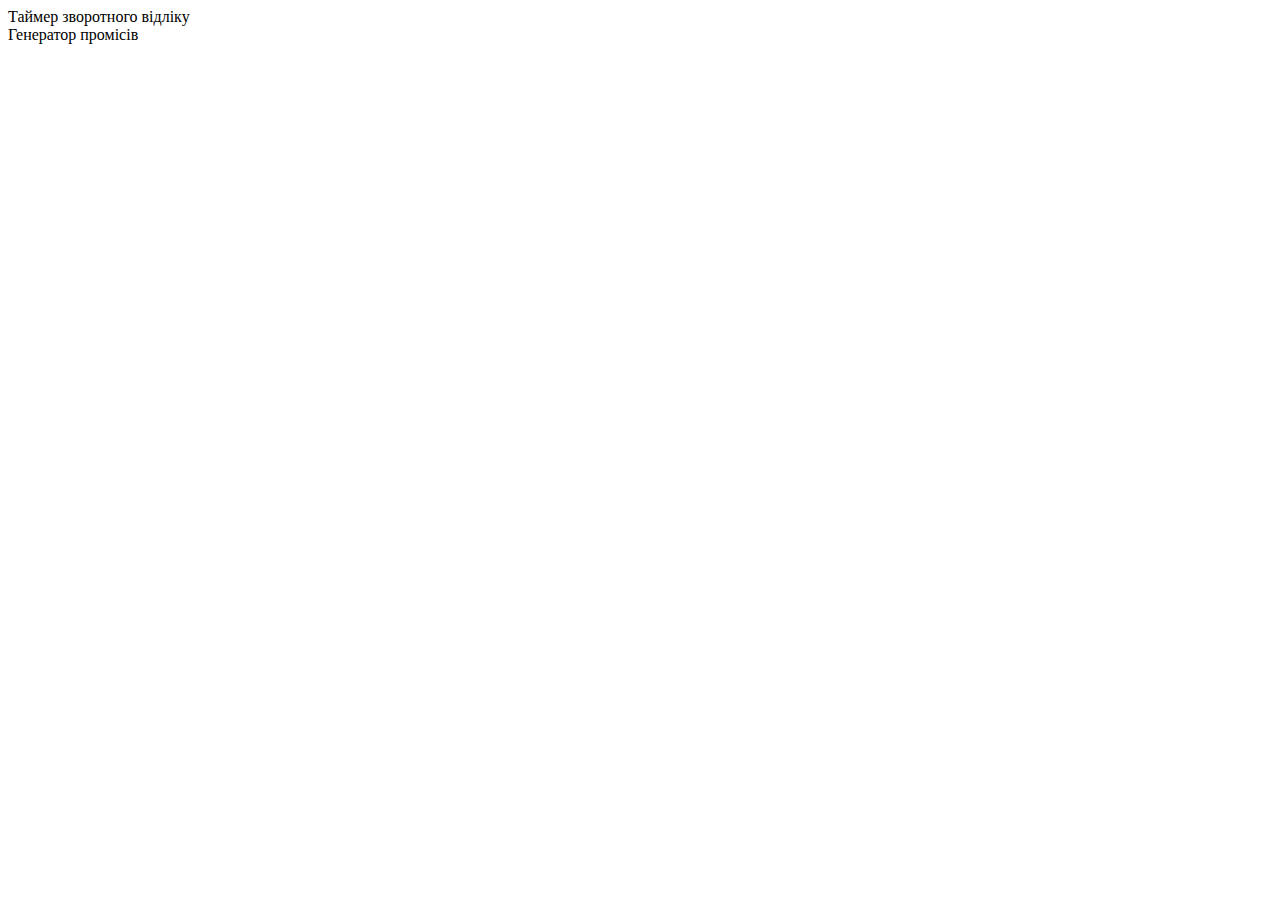
<file: src/index.html>
<!DOCTYPE html>
<html lang="en">
  <head>
    <meta charset="UTF-8" />
    <link rel="icon" type="image/svg+xml" href="/favicon.svg" />
    <meta name="viewport" content="width=device-width, initial-scale=1.0" />
    <title>Home work №10</title>
    <link rel="stylesheet" href="./css/reset.css" />
  </head>
  <body>
    <ul class="menu">
      <li>
        <a class="btn-home" href="./1-timer.html">Таймер зворотного відліку</a>
      </li>
      <li>
        <a class="btn-home" href="./2-snackbar.html">Генератор промісів</a>
      </li>
    </ul>
  </body>
</html>
</file>
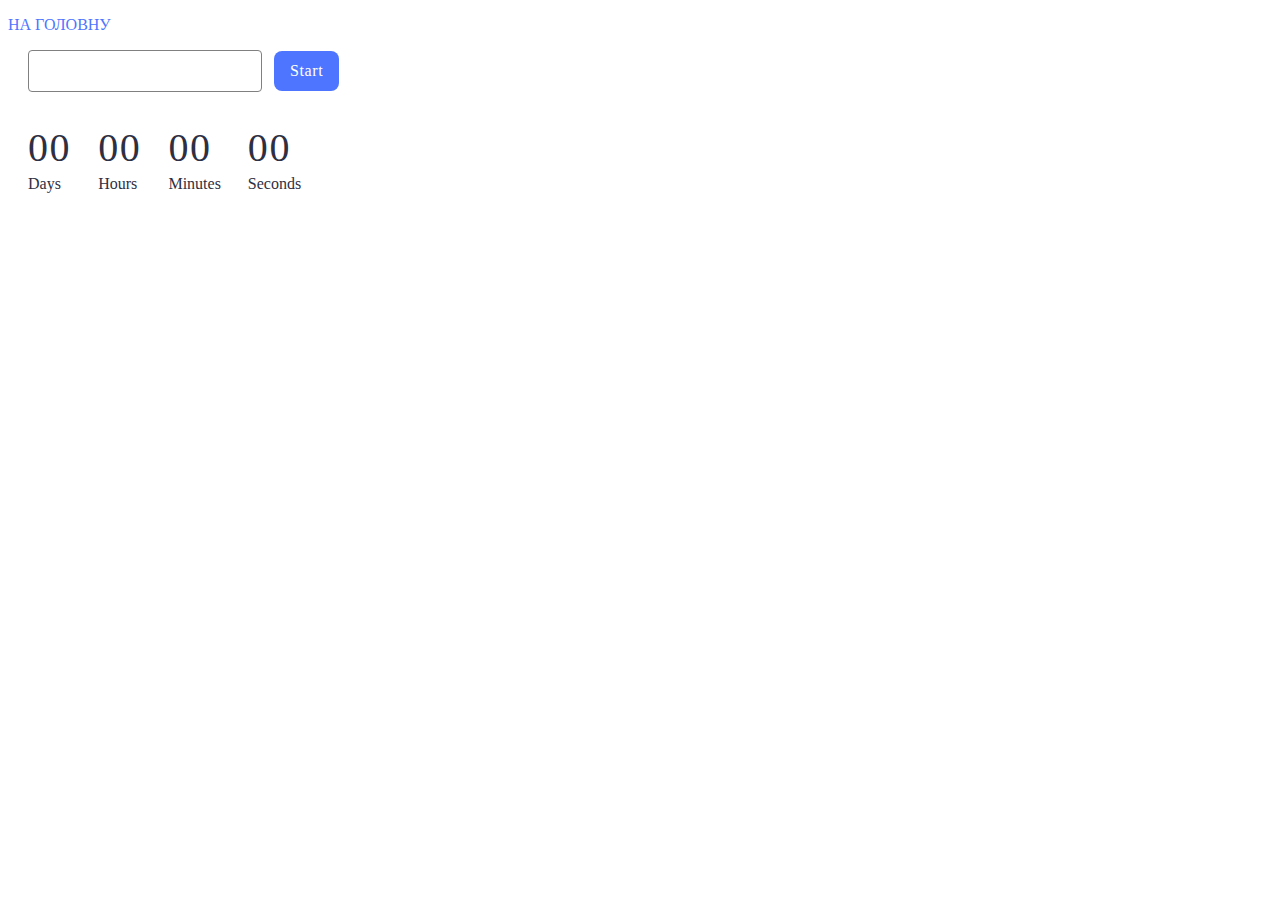
<file: src/1-timer.html>
<!DOCTYPE html>
<html lang="en">
  <head>
    <meta charset="UTF-8" />
    <meta name="viewport" content="width=device-width, initial-scale=1.0" />
    <title>Document</title>
    <link rel="stylesheet" href="./css/1-timer.css" />
  </head>
  <body>
    <p><a class="btn-home" href="./index.html">На головну</a></p>
    <input type="text" id="datetime-picker" />
    <button type="button" data-start>Start</button>

    <div class="timer">
      <div class="field">
        <span class="value" data-days>00</span>
        <span class="label">Days</span>
      </div>
      <div class="field">
        <span class="value" data-hours>00</span>
        <span class="label">Hours</span>
      </div>
      <div class="field">
        <span class="value" data-minutes>00</span>
        <span class="label">Minutes</span>
      </div>
      <div class="field">
        <span class="value" data-seconds>00</span>
        <span class="label">Seconds</span>
      </div>
    </div>

    <script type="module" src="./js/1-timer.js"></script>
  </body>
</html>
</file>
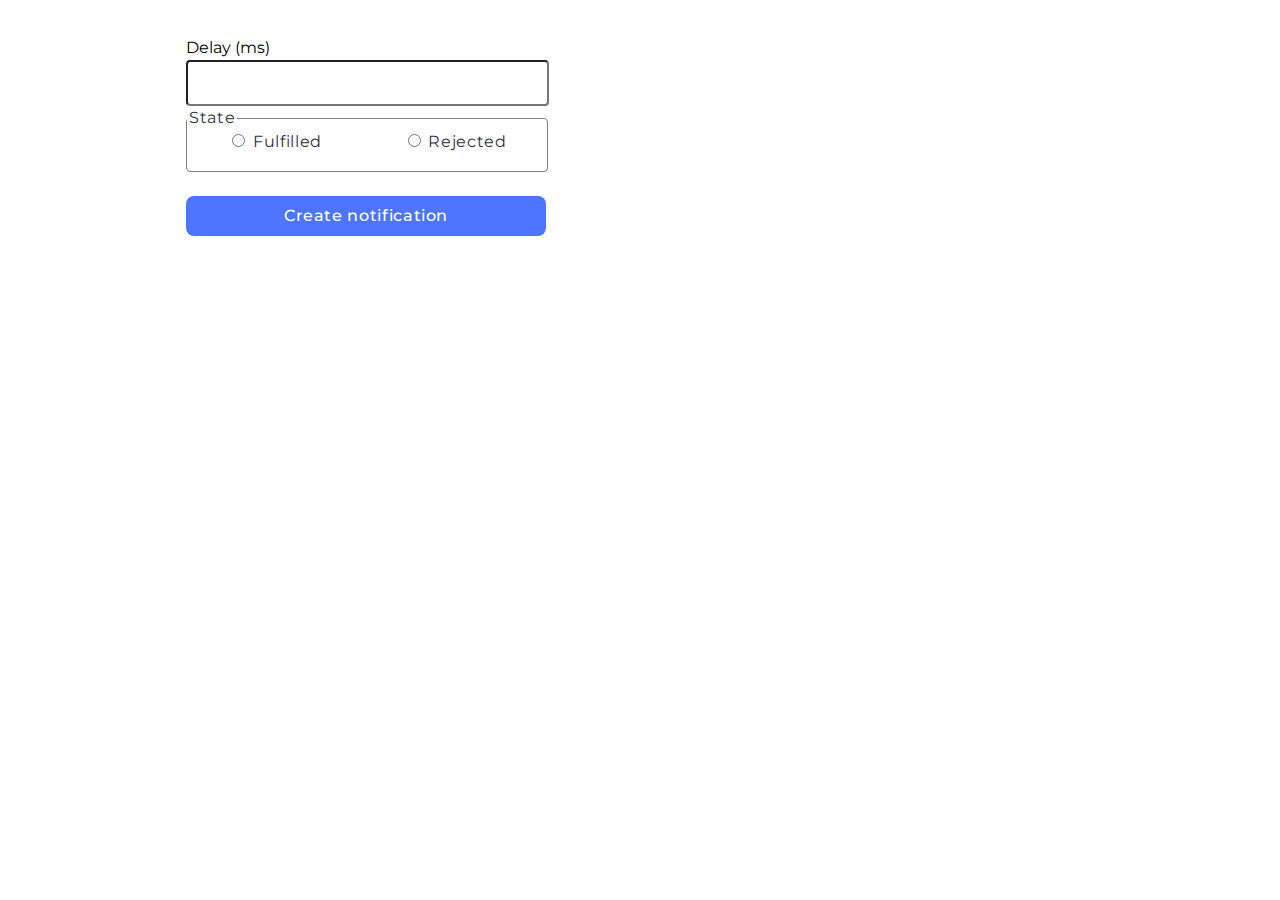
<file: src/2-snackbar.html>
<!DOCTYPE html>
<html lang="en">
  <head>
    <meta charset="UTF-8" />
    <meta name="viewport" content="width=device-width, initial-scale=1.0" />
    <link rel="stylesheet" href="./css/2-snackbar.css" />
    <link
      href="https://fonts.googleapis.com/css2?family=Montserrat:wght@400;500&display=swap"
      rel="stylesheet"
    />
    <title>Snackbar</title>
  </head>
  <body>
    <form class="form">
      <label>
        Delay (ms)
       <br>
        <input type="number" class="input" name="delay" required />
      </label>

      <fieldset>
        <legend>State</legend>
        <label>
          <input type="radio" name="state" value="fulfilled" required />
          Fulfilled
        </label>
        <label>
          <input type="radio" name="state" value="rejected" required />
          Rejected
        </label>
      </fieldset>

      <button type="submit">Create notification</button>
    </form>

    <script type="module" src="./js/2-snackbar.js"></script>
  </body>
</html>
</file>
<file: src/css/1-timer.css>
.btn-home {
    text-transform: uppercase;
    text-decoration: none;
    color: #4e75ff;
  }

  .timer {
    display: flex;
    gap: 27px;
    margin-left: 20px;
  }

  .field {
    display: flex;
    flex-direction: column;
  }

  .value {
    color: #2e2f42;
    font-family: Montserrat;
    font-size: 40px;
    font-style: normal;
    font-weight: 400;
    line-height: 1.2;
    letter-spacing: 0.04em;
  }

  .label {
    color: #2e2f42;
    font-family: Montserrat;
    font-size: 16px;
    font-style: normal;
    font-weight: 400;
    line-height: 1.5;
  }

  [data-start] {
    cursor: pointer;
    border: none;
    border-radius: 8px;
    background-color: #4e75ff;
    padding: 8px 16px;
    color: #fff;
    font-family: Montserrat;
    font-size: 16px;
    font-style: normal;
    font-weight: 500;
    line-height: 1.5;
    letter-spacing: 0.04em;
  }

  #datetime-picker {
    margin: 0 8px 32px 20px;
    margin-left: 20px;
    margin-right: 8px;
    max-width: 272px;
    max-height: 40px;
    padding: 8px 16px;
    border-radius: 4px;
    border: 1px solid #808080;
    color: #2e2f42;
    font-family: Montserrat;
    font-size: 16px;
    font-style: normal;
    font-weight: 400;
    line-height: 1.5;
    letter-spacing: 0.04em;
  }

  [data-start]:hover {
    background-color: #6c8cff;
    padding: 8px 16px;
  }
  [data-start]:disabled {
    background-color: #cfcfcf;
    padding: 8px 16px;
    color: #989898;
    cursor: not-allowed;
  }
</file>
<file: src/css/2-snackbar.css>
.btn-home {
    position: absolute;
    top: 36px;
    left: 50px;
    text-transform: uppercase;
    text-decoration: none;
    color: #4e75ff;
  }

  body {
    font-family: 'Montserrat', sans-serif;
    font-size: 16px;
    font-style: normal;
    font-weight: 400;
    line-height: 1.5;
    margin: 0;
    padding: 36px 929px 316px 156px;
    display: flex;
    flex-direction: column;
    position: relative;
  }

  .home {
    position: absolute;
    top: 36px;
    left: 50px;
    text-transform: uppercase;
    text-decoration: none;
    color: #4e75ff;
  }

  .form {
    display: flex;
    flex-direction: column;
    margin-left: 30px;
  }

  button {
    display: flex;
    width: 360px;
    padding: 8px 16px;
    justify-content: center;
    align-items: center;
    gap: 10px;
    border-radius: 8px;
    background: #4e75ff;
    border: none;
    color: #fff;
    font-family: Montserrat;
    font-size: 16px;
    font-style: normal;
    font-weight: 500;
    line-height: 1.5;
    letter-spacing: 0.64px;
    cursor: pointer;
  }

  button:hover {
    background-color: #6c8cff;
  }

  fieldset {
    width: 360px;
    height: 64px;
    padding: 0;
    margin: 0 0 24px 0;
    border-radius: 4px;
    border: 1px solid #808080;
    color: #2e2f42;
    letter-spacing: 0.64px;
    display: flex;
    justify-content: space-around;
  }

  .delay {
    display: flex;
    width: 360px;
    height: 40px;
    justify-content: center;
    align-items: center;
    border-radius: 4px;
    border: 1px solid #808080;
    padding: 8px 16px;
    margin-top: 8px;
    margin-bottom: 16px;
  }

.input {
    width: 355px;
    height: 40px;
    gap: 0px;
    opacity: 0px;
    border-radius: 4px;
}
</file>
